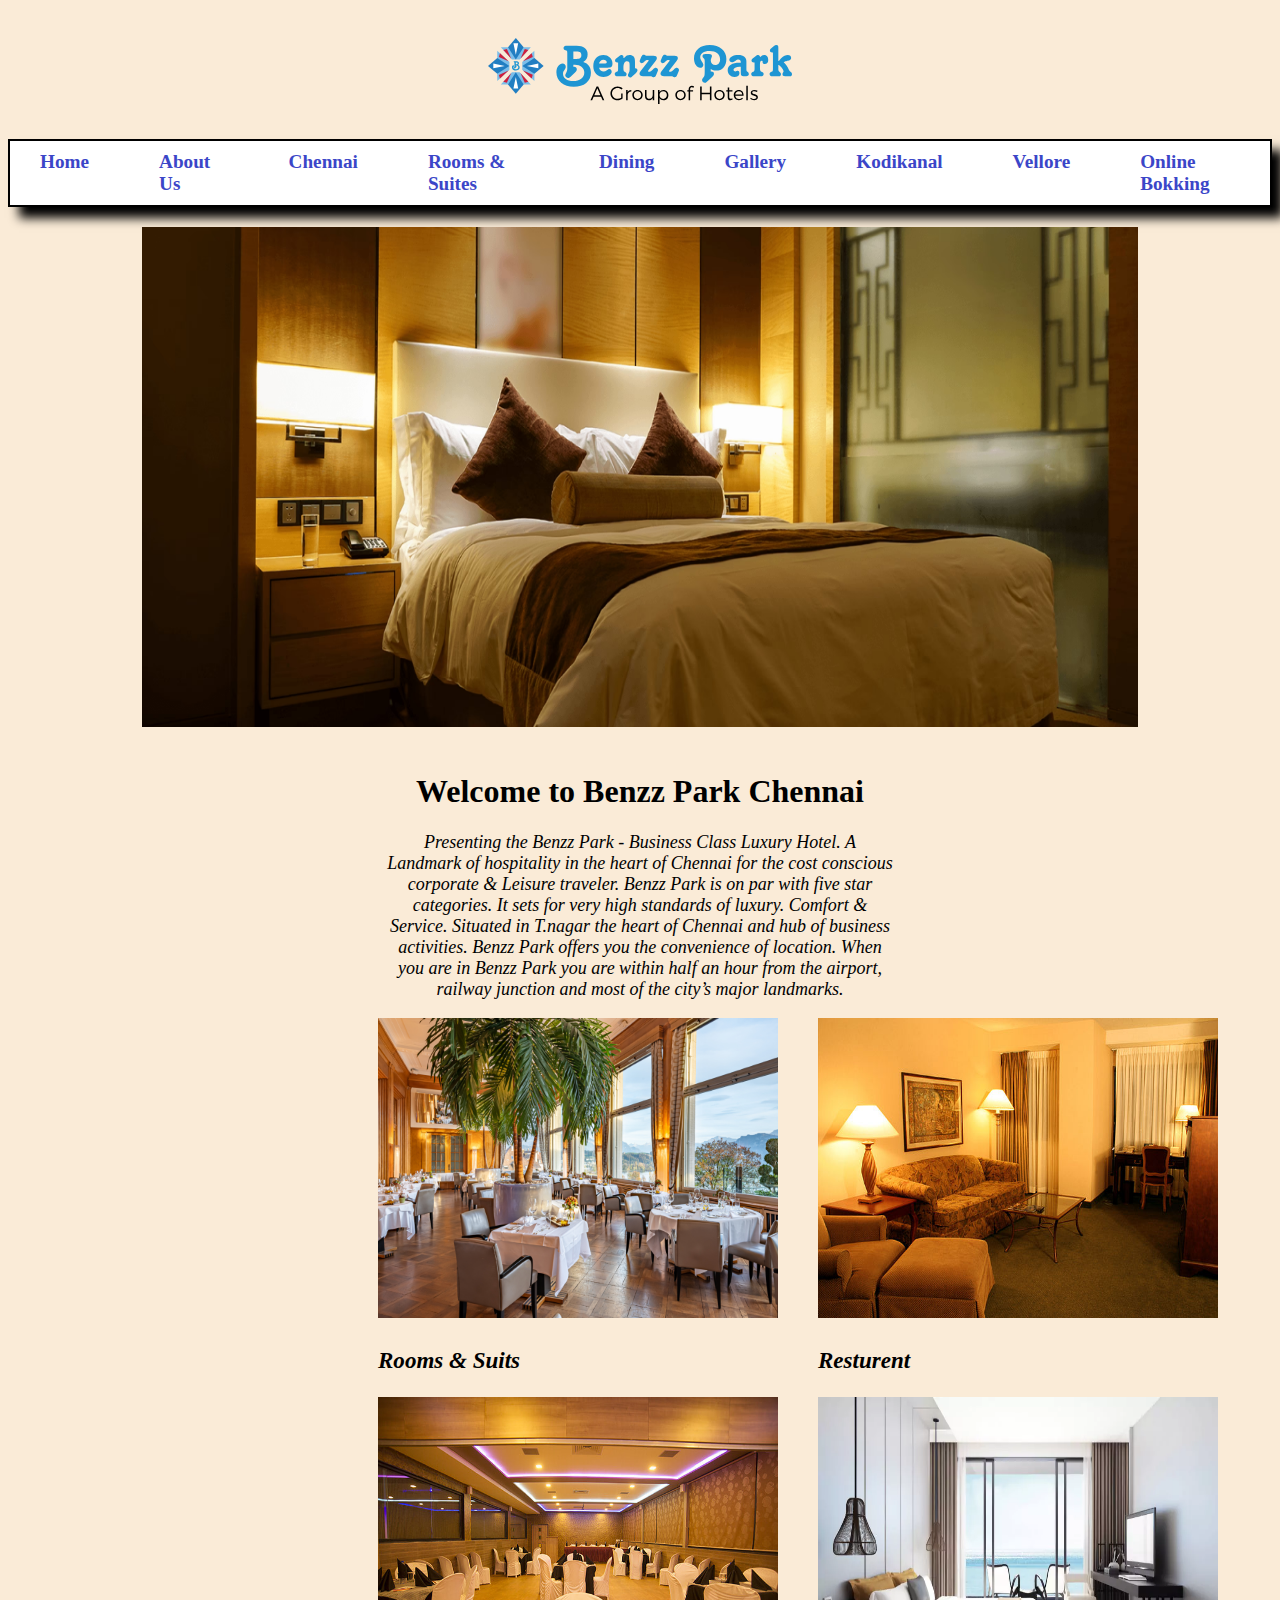
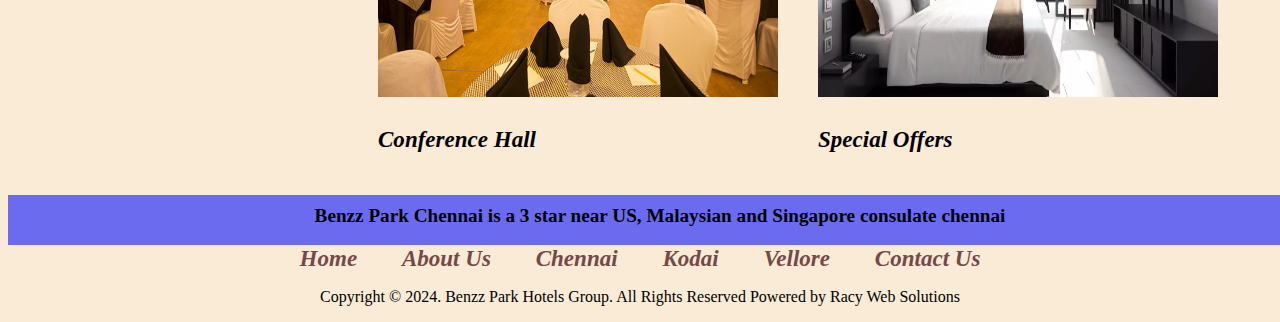
<file: chennai.html>
<!DOCTYPE html>
<html lang="en">
<head>
    <meta charset="UTF-8">
    <meta name="viewport" content="width=device-width, initial-scale=1.0">
    <title>CHENNAI</title>
    <link rel="stylesheet" href="style.css">
</head>
<body>
    <div id="logooo" style="text-align: center">
        <img src="img/logo.svg" alt="LOGO" />
      </div>
    </header>
    <nav id="nav">
      <div class="na"><a href="index.html">Home</a></div>
      <div class="na"><a href="home.html">About Us</a></div>
      <div class="na"><a href="chennai.html">Chennai</a></div>
      <div class="na"><a href="Roomsuits.html">Rooms & Suites</a></div>
      <div class="na"><a href="Roomsuits.html">Dining</a></div>
      <div class="na"><a href="gallery.html">Gallery</a></div>
      <div class="na"><a href="chennai.html">Kodikanal</a></div>
      <div class="na"><a href="vellore.html">Vellore</a></div>
      <!-- <div class="na"><a href="">Contact Us</a></div> -->
      <div class="na"><a href="">Online Bokking</a></div>
    </nav>
    <div class="im"><a href=""><img src="img/chennai.avif" alt="" width="80%" height="500px"  class="im"></a></div>
    <h1 class="he">Welcome to Benzz Park Chennai</h1>
    <p class="par">Presenting the Benzz Park - Business Class Luxury Hotel. A Landmark of hospitality in the heart of Chennai for the cost conscious corporate & Leisure traveler. Benzz Park is on par with five star categories. It sets for very high standards of luxury. Comfort & Service. Situated in T.nagar the heart of Chennai and hub of business activities. Benzz Park offers you the convenience of location. When you are in Benzz Park you are within half an hour from the airport, railway junction and most of the city’s major landmarks.</p>
<div class="pa">
<div><img src="img/2210_Scala-4.jpg" alt="" width="400px" height="300px">
<p><a href="Roomsuits.html" style="color: black;" class="anch"><i>Rooms & Suits </i></a></p></div>
<div><img src="img/640px-Hotel-suite-living-room.jpg" alt="" width="400px" height="300px">
    <p><a href="home.html" style="color: black;" class="anch"><i>Resturent </i></a></p></div>
</div>
<div class="paaa">
    <div><img src="img/banquet-conference-hall-slider-02.jpg" alt="" width="400px" height="300px" >
        <p><a href="vellore.html" style="color: black;" class="anch"><i>Conference Hall </i></a></p></div>
        <div><img src="img/65045f093c166fdddb4a94a5_x-65045f0266217.webp" alt="" width="400px" height="300px">
            <p><a href="gallery.html" style="color: black;" class="anch"><i>Special Offers </i></a></p></div>


          
</div>
<footer>
    <div class="footer">
        <p style="text-align: center;" class="pl">Benzz Park Chennai is a 3 star near US, Malaysian and Singapore consulate chennai</p>
    </div>
</footer>
<div style="text-align: center;">
<div class="st">
    <a href="" style="color: rgb(119, 72, 72)"><i>Home </i></a>
  </div>
  <div class="st">
    <a href="" style="color: rgb(119, 72, 72)"><i>About Us </i></a>
  </div>
  <div class="st">
    <a href="" style="color: rgb(119, 72, 72)"><i>Chennai </i></a>
  </div>
  <div class="st">
    <a href="" style="color: rgb(119, 72, 72)"><i>Kodai  </i></a>
  </div>
  <div class="st">
    <a href="" style="color: rgb(119, 72, 72)"><i>Vellore  </i></a>
  </div>
  <div class="st">
    <a href="" style="color: rgb(119, 72, 72)"><i>Contact Us </i></a>
  </div>
</div>
<p class="cop">
  Copyright © 2024. Benzz Park Hotels Group. All Rights Reserved Powered
  by Racy Web Solutions
</p></div>
</body>
</html>
</file>
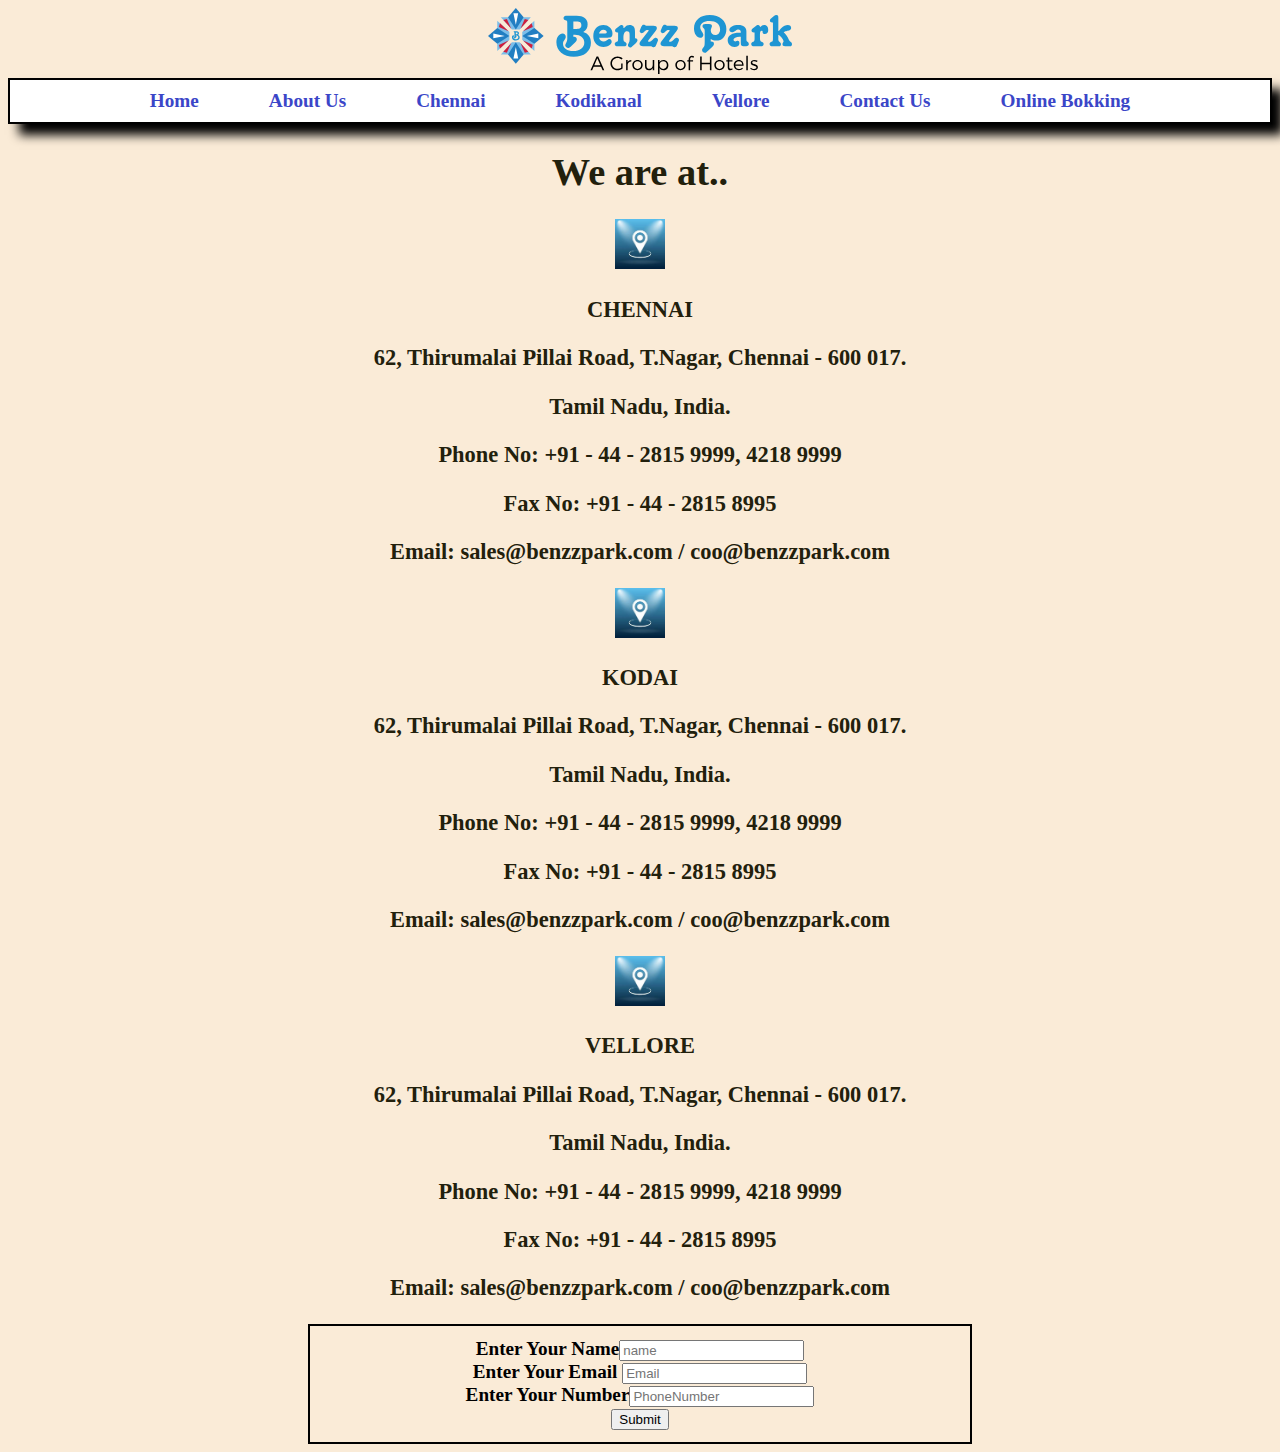
<file: contactus.html>
<!DOCTYPE html>
<html lang="en">
<head>
    <meta charset="UTF-8">
    <meta name="viewport" content="width=device-width, initial-scale=1.0">
    <title>ContactUs</title>
    <link rel="stylesheet" href="style.css">
</head>
<body>
    <center>
    <img src="img/logo (1)ddsss.svg" alt="sa">
</center>
<nav id="nav">
    <div class="na"><a href="index.html">Home</a></div>
    <div class="na"><a href="home.html">About Us</a></div>
    <div class="na"><a href="chennai.html">Chennai</a></div>
    <div class="na"><a href="Roomsuits.html">Kodikanal</a></div>
    <div class="na"><a href="vellore.html">Vellore</a></div>
    <div class="na"><a href="contactus.html">Contact Us</a></div>
    <div class="na"><a href="forbooking.html">Online Bokking</a></div>
  </nav><div style="color: rgb(34, 32, 12);">
  <h1 style="text-align: center;">We are at..</h1>
    <center>
    <img src="img/imageslocation.jpeg" alt="" width="50px" height="50px">
<h3>CHENNAI</h3>    
<h3>62, Thirumalai Pillai Road, T.Nagar, Chennai - 600 017.</h3>
<h3>Tamil Nadu, India.
</h3>
<h3>Phone No: +91 - 44 - 2815 9999, 4218 9999</h3>
<h3>Fax No: +91 - 44 - 2815 8995</h3>
<h3>Email: sales@benzzpark.com / coo@benzzpark.com</h3>
</center>
<center>
    <img src="img/imageslocation.jpeg" alt="" width="50px" height="50px">
<h3>KODAI</h3>    
<h3>62, Thirumalai Pillai Road, T.Nagar, Chennai - 600 017.</h3>
<h3>Tamil Nadu, India.
</h3>
<h3>Phone No: +91 - 44 - 2815 9999, 4218 9999</h3>
<h3>Fax No: +91 - 44 - 2815 8995</h3>
<h3>Email: sales@benzzpark.com / coo@benzzpark.com</h3>
</center>
<center>
    <img src="img/imageslocation.jpeg" alt="" width="50px" height="50px">
<h3>VELLORE</h3>    
<h3>62, Thirumalai Pillai Road, T.Nagar, Chennai - 600 017.</h3>
<h3>Tamil Nadu, India.
</h3>
<h3>Phone No: +91 - 44 - 2815 9999, 4218 9999</h3>
<h3>Fax No: +91 - 44 - 2815 8995</h3>
<h3>Email: sales@benzzpark.com / coo@benzzpark.com</h3>
</center></div>
<center>
<div class="input">
    Enter Your Name<input type="text" placeholder="name"><br>
   Enter Your Email <input type="email" placeholder="Email"><br>
    Enter Your Number<input type="number" placeholder="PhoneNumber"><br>
    <input type="submit" placeholder="Submit" id="button"><br>
</div></center>


    
</body>
</html>
</file>
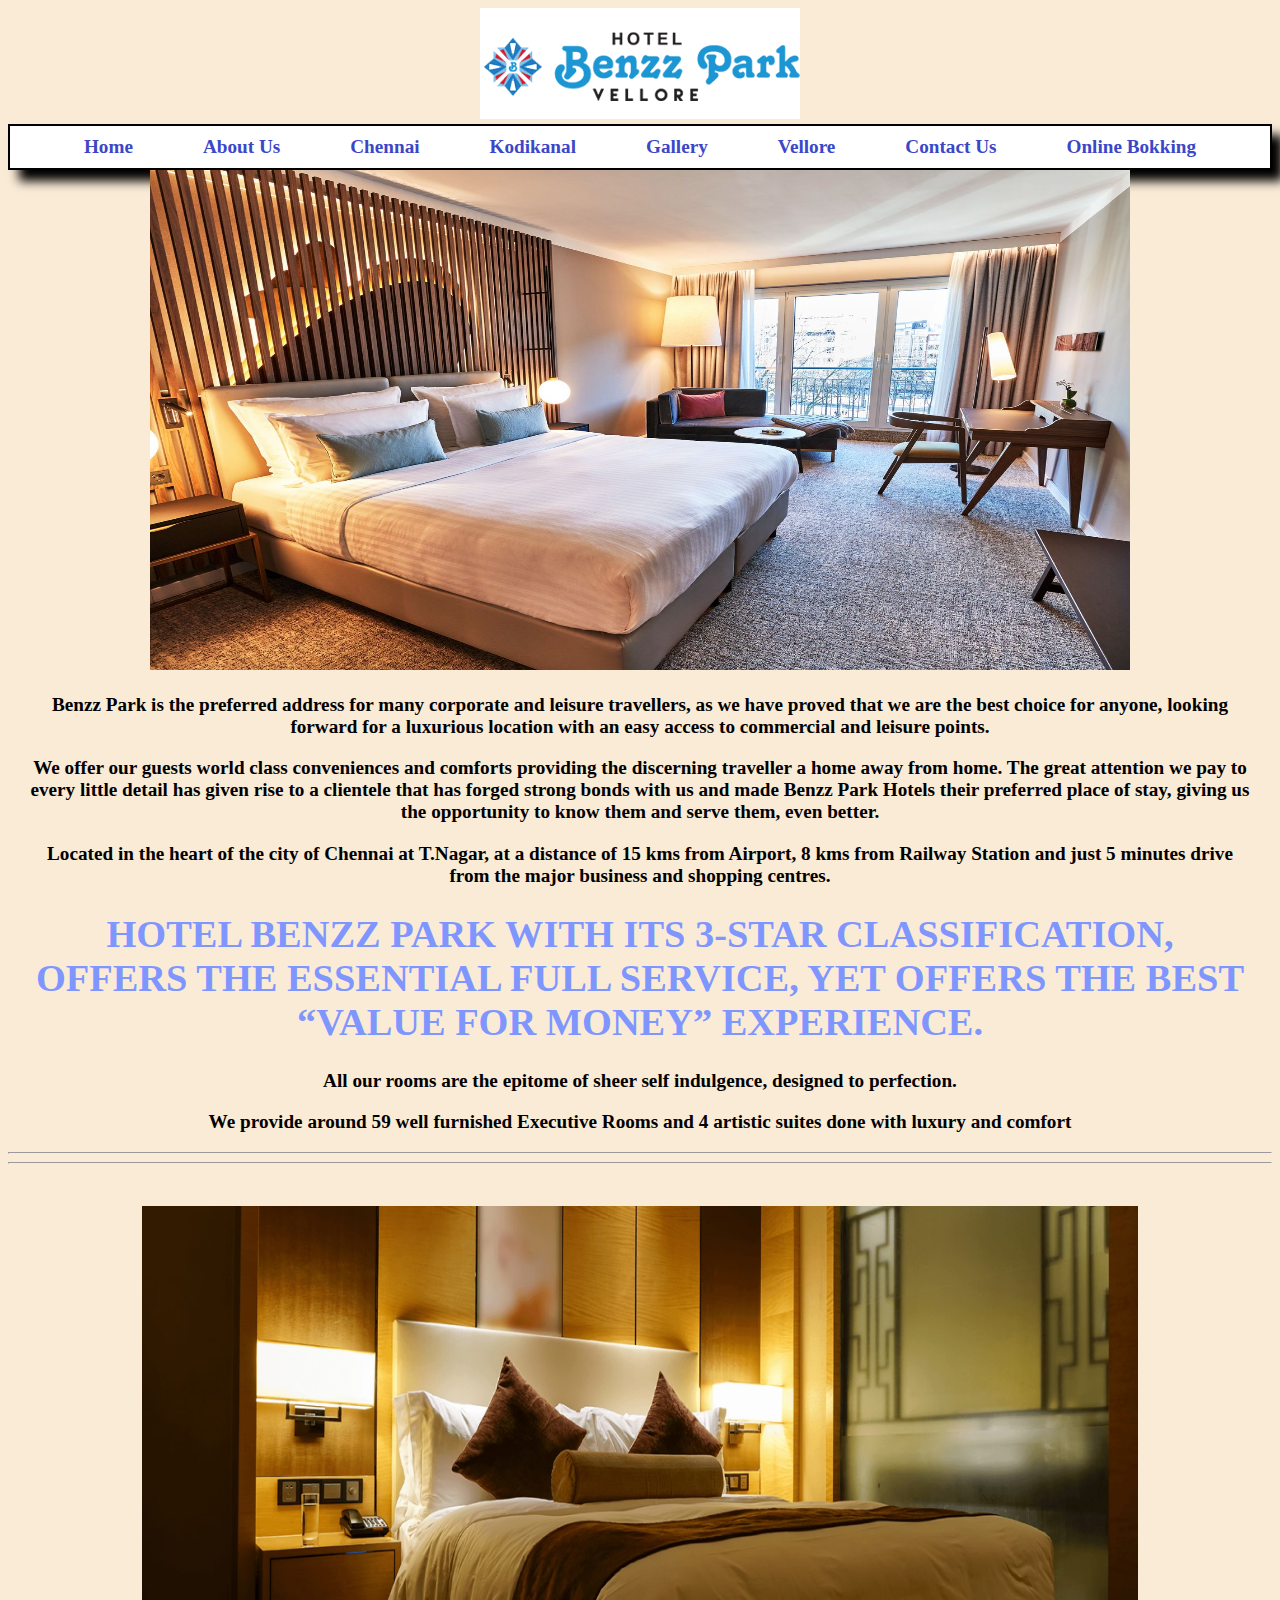
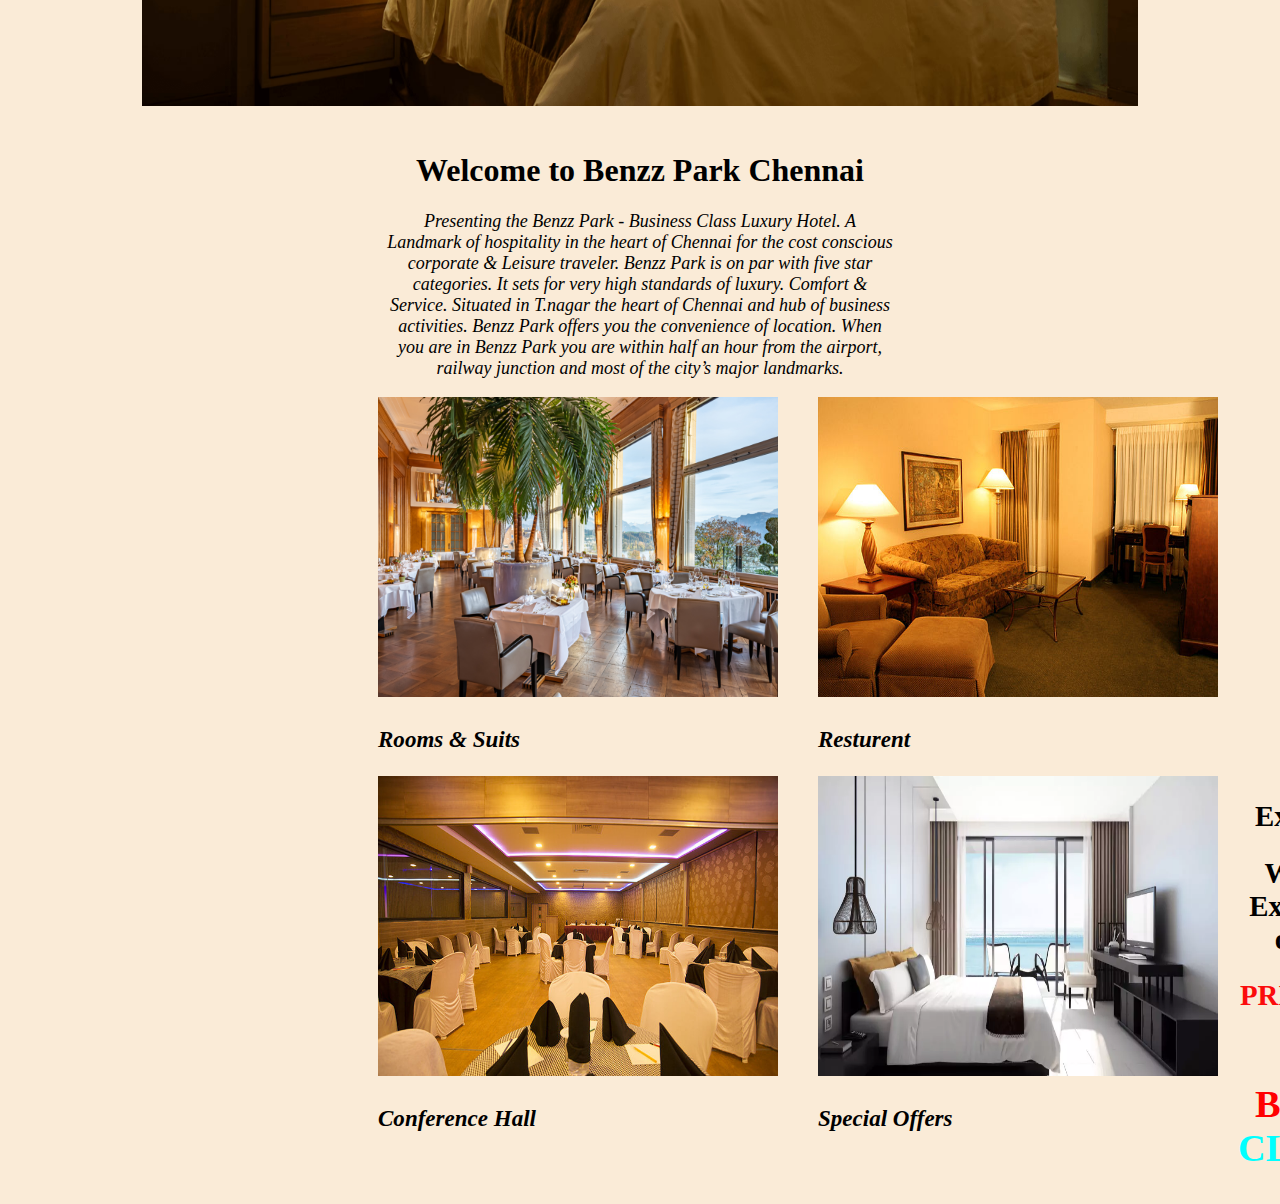
<file: vellore.html>
<!DOCTYPE html>
<html lang="en">
<head>
    <meta charset="UTF-8">
    <meta name="viewport" content="width=device-width, initial-scale=1.0">
    <title>Rooms & Suits</title>
    <link rel="stylesheet" href="style.css">
    
</head>

<body>
    <header>
        <div id="log" style="text-align: center">
          <img src="img/ben.png" alt="LOGO" />
        </div>
      </header>
      <nav id="nav">
        <div class="na"><a href="index.html">Home</a></div>
        <div class="na"><a href="home.html">About Us</a></div>
        <div class="na"><a href="chennai.html">Chennai</a></div>
        <div class="na"><a href="Roomsuits.html">Kodikanal</a></div>
        <div class="na"><a href="gallery.html">Gallery</a></div>
        <div class="na"><a href="vellore.html">Vellore</a></div>
        <div class="na"><a href="contactus.html">Contact Us</a></div>
        <div class="na"><a href="forbooking.html">Online Bokking</a></div>
      </nav>
      <div class="imh"><img src="img/vellore.jpg" alt="" width="80%" height="500px"></div>
      <div class="mmm" style="text-align: center;"><p>Benzz Park is the preferred address for many corporate and leisure travellers, as we have proved that we are the best choice for anyone, looking forward for a luxurious location with an easy access to commercial and leisure points.</p>
    <p>We offer our guests world class conveniences and comforts providing the discerning traveller a home away from home. The great attention we pay to every little detail has given rise to a clientele that has forged strong bonds with us and made Benzz Park Hotels their preferred place of stay, giving us the opportunity to know them and serve them, even better.</p>
<p>Located in the heart of the city of Chennai at T.Nagar, at a distance of 15 kms from Airport, 8 kms from Railway Station and just 5 minutes drive from the major business and shopping centres.</p>      
<h1 style="color: rgb(127, 150, 255);">HOTEL BENZZ PARK WITH ITS 3-STAR CLASSIFICATION, OFFERS THE ESSENTIAL FULL SERVICE, YET OFFERS THE BEST “VALUE FOR MONEY” EXPERIENCE.</h1>
<p>All our rooms are the epitome of sheer self indulgence, designed to perfection.</p>
<p>We provide around 59 well furnished Executive Rooms and 4 artistic suites done with luxury and comfort</p>

</div>
<hr>
<hr>
<h1>   </h1>
<div class="im"><a href=""><img src="img/chennai.avif" alt="" width="80%" height="500px"  class="im"></a></div>
<h1 class="he">Welcome to Benzz Park Chennai</h1>
<p class="par">Presenting the Benzz Park - Business Class Luxury Hotel. A Landmark of hospitality in the heart of Chennai for the cost conscious corporate & Leisure traveler. Benzz Park is on par with five star categories. It sets for very high standards of luxury. Comfort & Service. Situated in T.nagar the heart of Chennai and hub of business activities. Benzz Park offers you the convenience of location. When you are in Benzz Park you are within half an hour from the airport, railway junction and most of the city’s major landmarks.</p>
<div class="pa">
<div><img src="img/2210_Scala-4.jpg" alt="" width="400px" height="300px">
<p><a href="" style="color: black;" class="anch"><i>Rooms & Suits </i></a></p></div>
<div><img src="img/640px-Hotel-suite-living-room.jpg" alt="" width="400px" height="300px">
<p><a href="" style="color: black;" class="anch"><i>Resturent </i></a></p></div>
</div>
<div class="paaa">
<div><img src="img/banquet-conference-hall-slider-02.jpg" alt="" width="400px" height="300px" >
    <p><a href="" style="color: black;" class="anch"><i>Conference Hall </i></a></p></div>
    <div><img src="img/65045f093c166fdddb4a94a5_x-65045f0266217.webp" alt="" width="400px" height="300px">
        <p><a href="" style="color: black;" class="anch"><i>Special Offers </i></a></p></div>

<br><center>
<h2>Executive Room</h2>
<h2>Well furnished Executive Rooms offer the best</h2>
<h2><a href="forbooking.html" style="color: rgb(251, 12, 12);">PRICE$=6500/day</a> </h2>
<h1 style="color: rgb(255, 0, 0);">FOR BOOKING: <a href="forbooking.html" style="color: aqua;">CLICKHERE</a></h1>
</center>


</body>
</html>
</file>
<file: style.css>
#logo{
  text-align: center;
}



.na:hover{

 border: 0px solid black;
 border-radius:   5px;
   cursor: pointer;
   background-color: rgb(255, 192, 109);
   transition: 0.9s;
   
   /* text-transform: uppercase; */

  
   /* transform: scale(1.2); */
   /* box-shadow: 0px 0px 5px #fe21a2,
   0px 0px 30px #fe21a2,
   0px 0px 90px #fe21a2, */
 
   
}#nav{
  max-width: 100%;
  min-width: 20%;
    display: inline-block;
    display: flex;
    gap: 30px;
    border: 2px solid rgb(0, 0, 0);
    padding: 10px;
   background-color: rgb(255, 255, 255);
   justify-content: center;
   box-shadow:  11px 11px 10px #000000
           
  
}
body{
  background-color: antiquewhite;
}
.imgggg{
   text-align: center;
   padding: 10px;
   display: flex;
   justify-content: center;
  flex-wrap: wrap;
}
/* a:hover{
  font-size: 20px;
} */
a{
    text-decoration: none;
    color: rgb(59, 70, 200);  
}
div{
  padding-left: 20px;
  padding-right: 20px;
  font-weight: bolder;
  font-size: larger;
}

.ls{
  text-align: center;
  padding: 20px;
  display: flex;
  display: inline-block;
  justify-content: center;
}
.imghov{
  padding: 10px;
  display: flex;
  display: inline-block;
  justify-content: center;
}
.imghov:hover{
  transition: transform 0.8s;
  transform: scale(1.2); /* You can adjust the scale value for the desired zoom level */
  margin: 0px;
}
.s{
  display: flex;
  display: inline-block;
}
.main{
  height: 8px;
  background-color: rgb(96, 160, 95);
  border:none;
  margin: 20px 0;
  

}
#footer{
  text-align: center;
}
.st{
  display: inline-block;
}
.st:hover{
  text-decoration: underline;
  background-color: rgba(155, 144, 144, 0.84);
}
.cop{
  text-align: center;
}

/* about.css */
#abouth1{
  padding: 30px;
  font-weight: 500;
  font-style: initial;
}
.abouthr{
}
.aboup{
  padding: 10px;
  font-style: italic;
  display: inline-block;
  text-align: center;
  margin-left: 20%;
  margin-right: 20%;
  font-size: x-large;
  
}
/* chennai style */
#logooo{
  padding: 30px;
}

  

.par{
  text-align: center;
  padding-left: 30%;
  padding-right: 30%;
  font-size: large;
  font-style: italic;
  
 }
 .he{
  text-align: center;
  font-weight: bolder;
 }
 .im{
  text-align: center;
  padding: 10px;
 }
 .anch{
  text-decoration: none;
 }
 .anch:hover{

text-decoration: underline;




 }
 .pa{
  display: inline-flex;
  justify-content: space-evenly;
  padding-left: 350px;
  padding-right: 250px;
  
  
 }
 .paaa{
  display: inline-flex;
  justify-content: center;
  padding-left: 350px;
  padding-right: 250px;
 }
 .footer{
  text-decoration: none;
  width: 100%;
  height: 50px;
  background-color: rgb(107, 107, 240);
 }
 .pl{
  padding: 10px;
 }

 /* room */
 .imh{
  text-align: center;
 }
 .mmm{
  padding-left: 20px;
 }
 .l{
  padding-top: 20px;
margin-top: 20px;
  width: 100%;
  height: 60px;
  background-color:cadetblue;
  border: 2px solid black;

 }
 .x{
  margin-top: 20px;
text-align: center;
background-color: black;
  
 }
 .x:hover{
  color: black;
  transition: transform 0.3s ease-in-out;
  transform: scale(1.2);
 }
 .input{
  color: rgb(0, 0, 0);
  border: 2px solid black;
  margin-right: 300px;
  margin-left: 300px;
  padding: 12px;

 }
</file>
